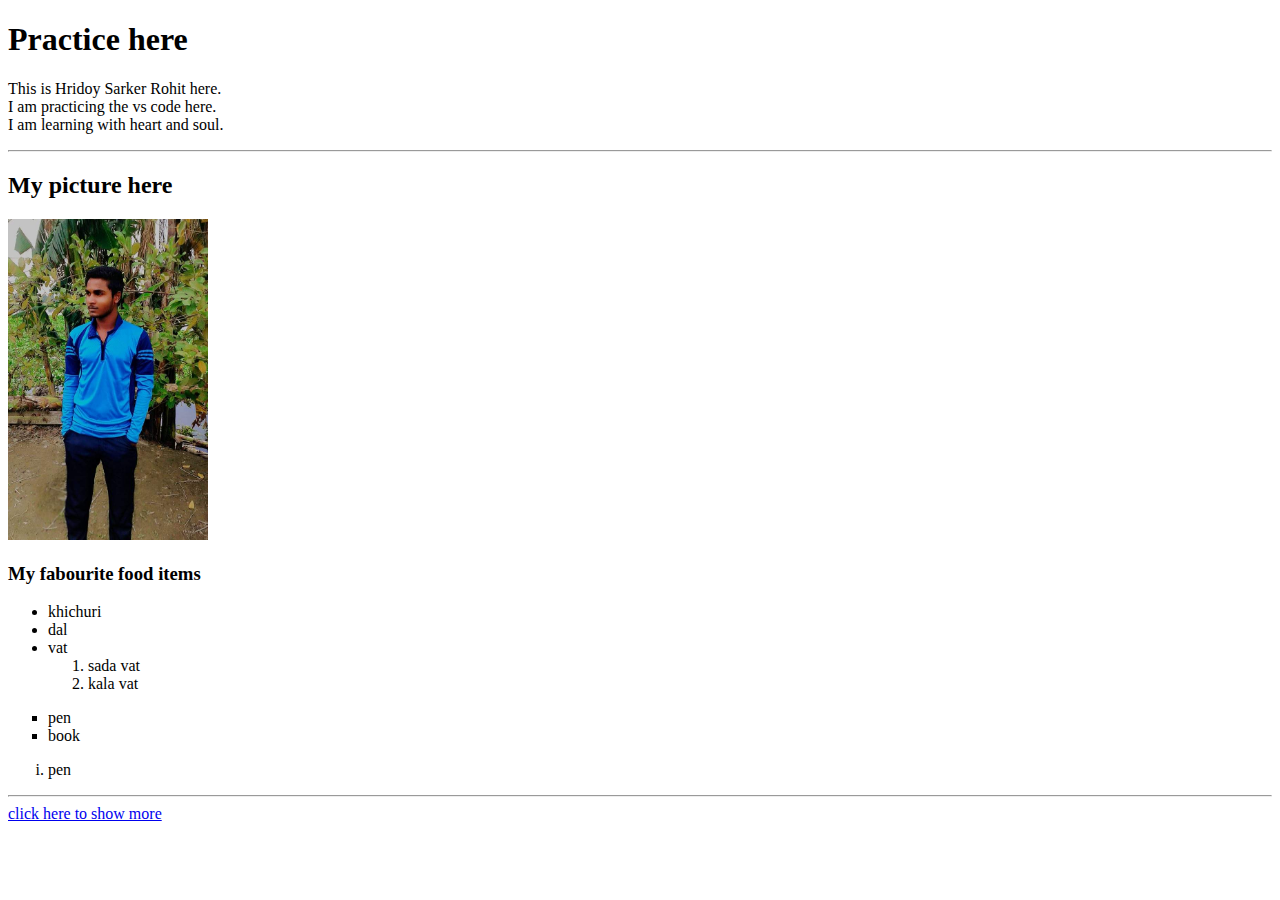
<file: image/titu.html>
<!DOCTYPE html>
<html lang="en">
<head>
    <meta charset="UTF-8">
    <meta name="viewport" content="width=device-width, initial-scale=1.0">
    <title>Html</title>
</head>
<h1>Practice here</h1>
<body>
    <p>This is Hridoy Sarker Rohit here. <br>I am practicing the vs code here. <br>I am learning with heart and soul.</p>
<hr/>
<h2>My picture here</h2>
<img width="200" src="./FB_IMG_1621363003938.jpg">
<h3>My fabourite food items</h3>
<ul>
    <li>khichuri</li>
    <li>dal</li>
    <li>vat
        <ol>
            <li>sada vat</li>
            <li>kala vat</li>
        </ol>
    </li>
</ul>
<ul style="list-style-type:square" >
<li>pen</li>
<li>book</li>
</ul>

<ol type="i">
    <li>pen</li>
</ol>

<hr>
<a target="blank" href="https://www.shiksha.com/online-courses/articles/html-lists-ordered-unordered-lists-with-examples/">click here to show more</a>




</body>
</html>
</file>
